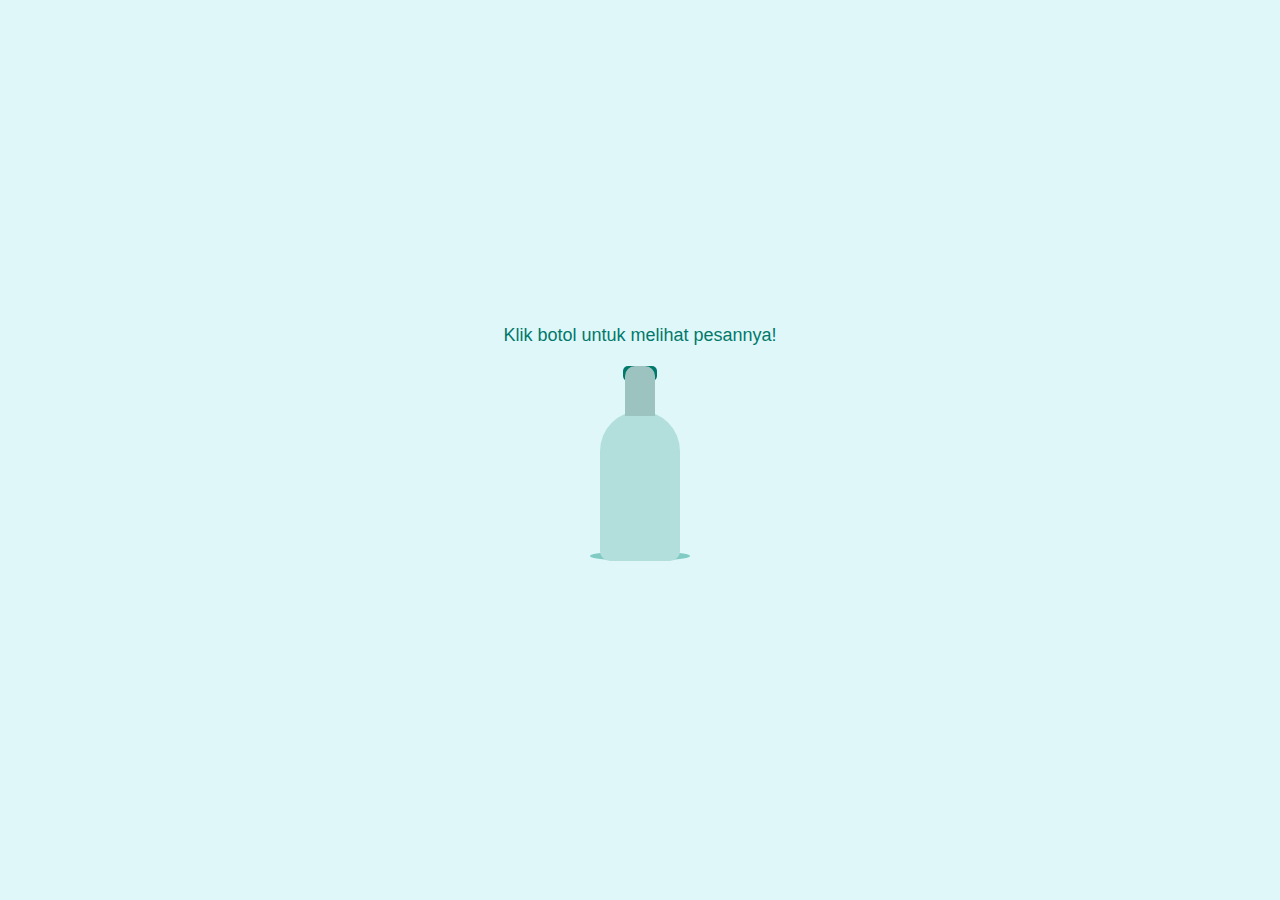
<file: index.html>
<!DOCTYPE html>
<html lang="en">
<head>
    <meta charset="UTF-8">
    <meta name="viewport" content="width=device-width, initial-scale=1.0">
    <title>Pesan dalam Botol</title>
    <style>
        /* styles.css */
        body {
            display: flex;
            justify-content: center;
            align-items: center;
            height: 100vh;
            background-color: #e0f7fa;
            margin: 0;
            font-family: Arial, sans-serif;
        }

        .container {
            text-align: center;
            position: relative;
        }

        .instruction {
            margin-bottom: 20px;
            font-size: 18px;
            color: #00796b;
        }

        .bottle {
            cursor: pointer;
            position: relative;
            width: 100px;
            margin: 0 auto;
            transition: transform 0.5s ease;
        }

        .bottle-neck {
            width: 30px;
            height: 50px;
            background-color: #9dc3c1;
            margin: 0 auto;
            border-top-left-radius: 10px;
            border-top-right-radius: 10px;
            z-index: 2;
            position: relative;
        }

        .bottle-body {
            width: 80px;
            height: 150px;
            background-color: #b2dfdb;
            margin: 0 auto;
            border-radius: 40px 40px 10px 10px;
            z-index: 1;
            position: relative;
            top: -5px;
        }

        .bottle-bottom {
            width: 100px;
            height: 10px;
            background-color: #80cbc4;
            margin: 0 auto;
            border-radius: 50%;
            position: relative;
            top: -15px;
        }

        .bottle-cap {
            width: 34px;
            height: 15px;
            background-color: #00796b;
            position: absolute;
            top: 0;
            left: calc(50% - 17px);
            border-radius: 5px;
            transition: transform 0.5s ease;
        }

        .paper {
            width: 150px;
            height: 100px;
            background-color: #fff8dc;
            border: 2px solid #deb887;
            border-radius: 10px;
            position: absolute;
            top: -120px; /* Start position above the bottle */
            left: calc(50% - 75px);
            transform: rotate(-3deg);
            opacity: 0;
            transition: transform 1s ease, opacity 1s ease;
            display: flex;
            justify-content: center;
            align-items: center;
        }

        .paper p {
            margin: 0;
            font-size: 18px;
            text-align: center;
        }

        @keyframes fadeIn {
            from { opacity: 0; }
            to { opacity: 1; }
        }

        .bottle.opened .bottle-cap {
            transform: translateY(-50px) rotate(-30deg);
        }

        .bottle.opened .paper {
            transform: translateY(-30px);
            opacity: 1;
        }
    </style>
</head>
<body>
    <div class="container">
        <div class="instruction">Klik botol untuk melihat pesannya!</div>
        <div class="bottle">
            <div class="bottle-neck"></div>
            <div class="bottle-body"></div>
            <div class="bottle-bottom"></div>
            <div class="bottle-cap"></div>
            <div class="paper">
                <p>Happy Sunday Minggu Filuss 👋 <a href="quotes.html">Buka Link ini ya Hehehe</a</p>
            </div>
        </div>
    </div>
    <script>
        document.addEventListener('DOMContentLoaded', function() {
            const bottle = document.querySelector('.bottle');
            const bottleCap = document.querySelector('.bottle-cap');
            const paper = document.querySelector('.paper');

            bottle.addEventListener('click', function() {
                // Tambahkan kelas 'opened' untuk efek animasi
                bottle.classList.add('opened');

                // Tampilkan kertas dengan pesan setelah botol diklik
                paper.style.display = 'flex';
            });
        });
    </script>
</body>
</html>
</file>
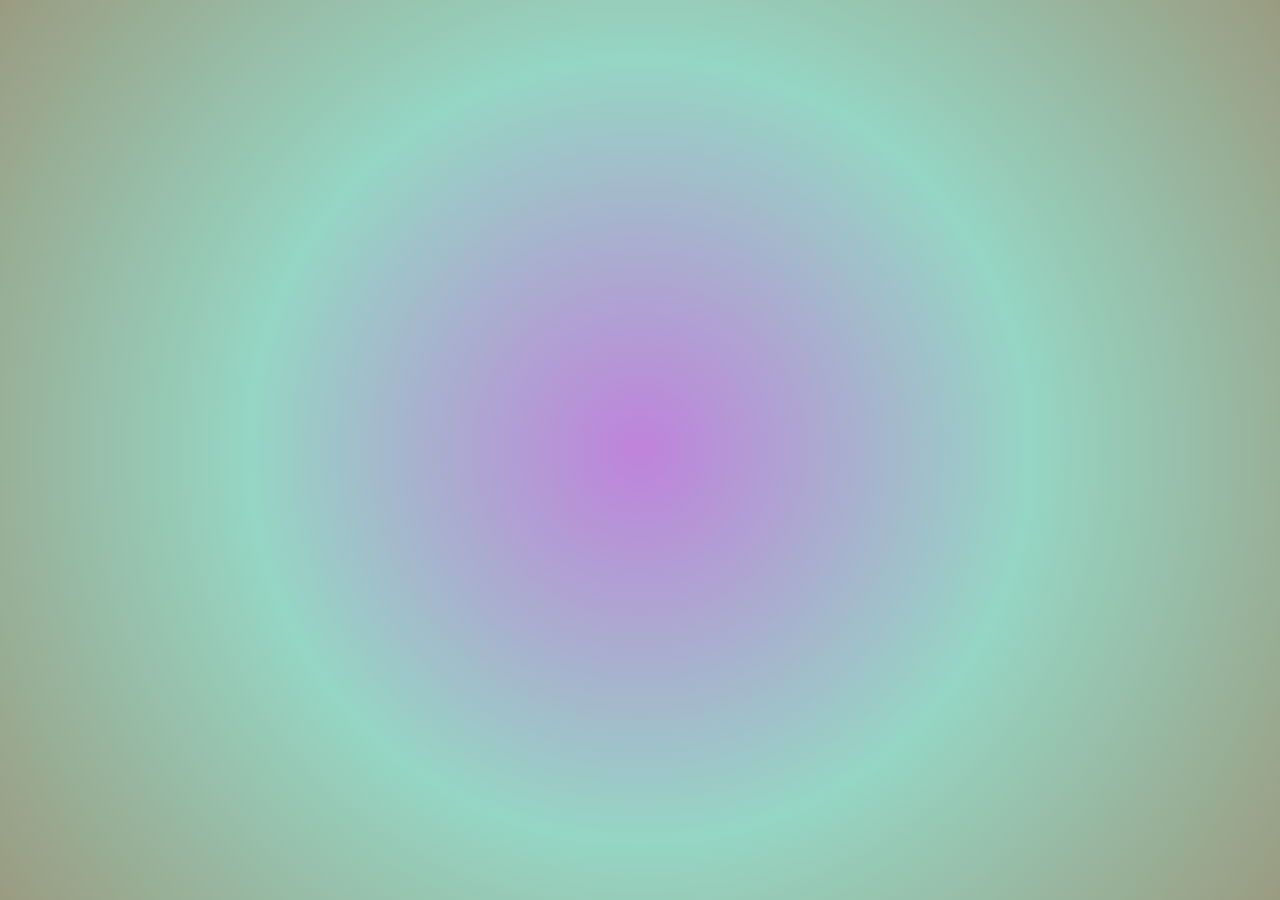
<file: quotes.html>
<!DOCTYPE html>
<html lang="en">
<head>
    <meta charset="UTF-8">
    <meta name="viewport" content="width=device-width, initial-scale=1.0">
    <title>Quotes Display</title>
    <link rel="stylesheet" href="styles.css">
    <link rel="preconnect" href="https://fonts.googleapis.com">
<link rel="preconnect" href="https://fonts.gstatic.com" crossorigin>
<link href="https://fonts.googleapis.com/css2?family=Poppins:ital,wght@0,100;0,200;0,300;0,400;0,500;0,600;0,700;0,800;0,900;1,100;1,200;1,300;1,400;1,500;1,600;1,700;1,800;1,900&display=swap" rel="stylesheet">
</head>
<body>
    <div class="container">
        <p id="quote">hii selamat minggu yaa</p>
        <p id="author">- Anonymous</p>
    </div>
    <div id="background"></div>
    <script src="script.js"></script>
</body>
</html>
</file>
<file: styles.css>
body {
    display: flex;
    justify-content: center;
    align-items: center;
    height: 100vh;
    margin: 0;
    font-family: "Poppins", sans-serif;
    font-weight: 300;
    font-style: italic;
    background-color: #f0f0f0;
    overflow: hidden;
    position: relative;
}

.container {
    text-align: center;
    position: relative;
    z-index: 1;
}

#quote {
    font-size: 28px;
    color: #000000;
    opacity: 0;
    transition: opacity 1s ease-in-out;
}

#author {
    font-size: 22px;
    color: #252525;
    margin-top: 10px;
    opacity: 0;
    transition: opacity 1s ease-in-out;
}

#background {
    position: absolute;
    top: 0;
    left: 0;
    width: 100%;
    height: 100%;
    background: radial-gradient(circle, #ff8a00, #e52e71, #b91372);
    opacity: 0.5;
    transition: opacity 1s ease-in-out; /* Change transition duration */
    z-index: 0;
}
</file>
